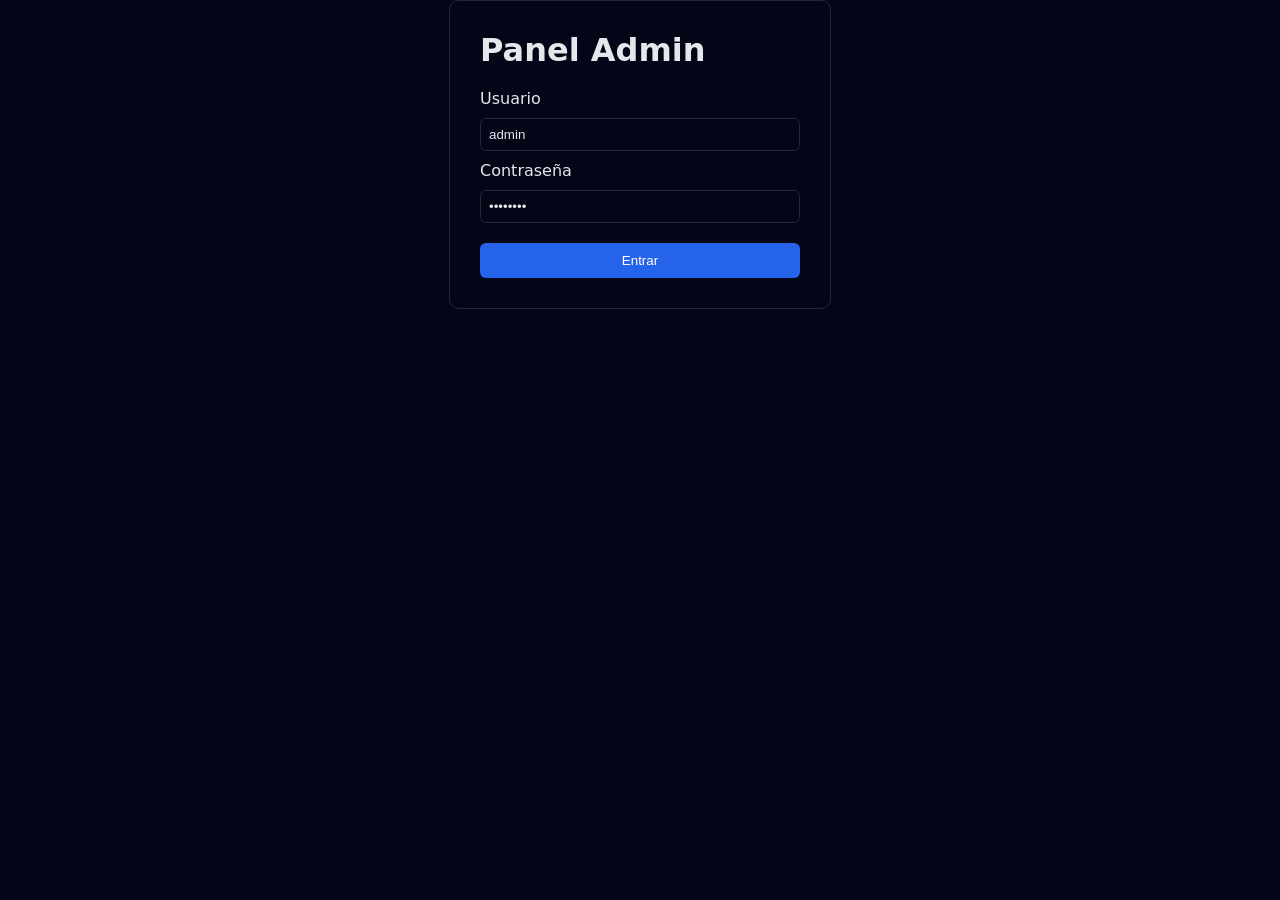
<file: templates/admin/login.html>
<!DOCTYPE html>
<html lang="es">
<head>
    <meta charset="UTF-8">
    <meta name="viewport" content="width=device-width, initial-scale=1.0">
    <title>Login Admin – SaaS Deals</title>
    <link rel="stylesheet" href="/static/css/admin.css">
</head>
<body class="dark login-body">

<div class="login-box">
    <h1>Panel Admin</h1>
    <form method="post" action="/admin/login">
        <label>Usuario</label>
        <input type="text" name="username" value="admin">

        <label>Contraseña</label>
        <input type="password" name="password" value="admin123">

        <button type="submit">Entrar</button>
    </form>
</div>

</body>
</html>
</file>
<file: static/css/admin.css>
body {
    margin: 0;
    font-family: system-ui, -apple-system, BlinkMacSystemFont, "Inter", sans-serif;
    background: #020617;
    color: #e5e7eb;
}

body.dark {
    background: #020617;
    color: #e5e7eb;
}

.admin-layout {
    display: flex;
    min-height: 100vh;
}

.sidebar {
    width: 220px;
    background: #020617;
    border-right: 1px solid #1f2937;
    padding: 20px;
}

.sidebar h2 {
    margin-top: 0;
    color: #f9fafb;
}

.sidebar nav {
    display: flex;
    flex-direction: column;
    gap: 10px;
    margin-top: 20px;
}

.sidebar a {
    color: #9ca3af;
    text-decoration: none;
    padding: 8px 10px;
    border-radius: 6px;
}

.sidebar a:hover {
    background: #111827;
    color: #f9fafb;
}

.sidebar a.logout {
    margin-top: 20px;
    color: #f97373;
}

.content {
    flex: 1;
    padding: 30px;
    background: #020617;
}

h1, h2, h3 {
    margin-top: 0;
}

.table {
    width: 100%;
    border-collapse: collapse;
    margin-top: 20px;
    background: #020617;
}

.table th,
.table td {
    border-bottom: 1px solid #1f2937;
    padding: 10px;
    text-align: left;
}

.table th {
    color: #9ca3af;
    font-weight: 500;
}

.table tr:hover {
    background: #020617;
}

.btn {
    display: inline-block;
    padding: 8px 14px;
    border-radius: 6px;
    text-decoration: none;
    font-size: 14px;
}

.btn.primary {
    background: #2563eb;
    color: white;
}

.form {
    display: flex;
    flex-direction: column;
    gap: 10px;
    max-width: 500px;
}

.form input,
.form textarea,
.form select {
    padding: 8px;
    border-radius: 6px;
    border: 1px solid #1f2937;
    background: #020617;
    color: #e5e7eb;
}

.form button {
    margin-top: 10px;
    padding: 10px;
    border-radius: 6px;
    border: none;
    background: #2563eb;
    color: white;
    cursor: pointer;
}

.stats-grid {
    display: grid;
    grid-template-columns: repeat(auto-fit, minmax(180px, 1fr));
    gap: 20px;
    margin: 20px 0;
}

.stat-card {
    background: #020617;
    border-radius: 10px;
    padding: 16px;
    border: 1px solid #1f2937;
}

.stat-number {
    font-size: 24px;
    font-weight: 700;
}

/* Login */

.login-body {
    display: flex;
    align-items: center;
    justify-content: center;
}

.login-box {
    background: #020617;
    border-radius: 10px;
    padding: 30px;
    border: 1px solid #1f2937;
    width: 320px;
}

.login-box h1 {
    margin-top: 0;
    margin-bottom: 20px;
}

.login-box form {
    display: flex;
    flex-direction: column;
    gap: 10px;
}

.login-box input {
    padding: 8px;
    border-radius: 6px;
    border: 1px solid #1f2937;
    background: #020617;
    color: #e5e7eb;
}

.login-box button {
    margin-top: 10px;
    padding: 10px;
    border-radius: 6px;
    border: none;
    background: #2563eb;
    color: white;
    cursor: pointer;
}
</file>
